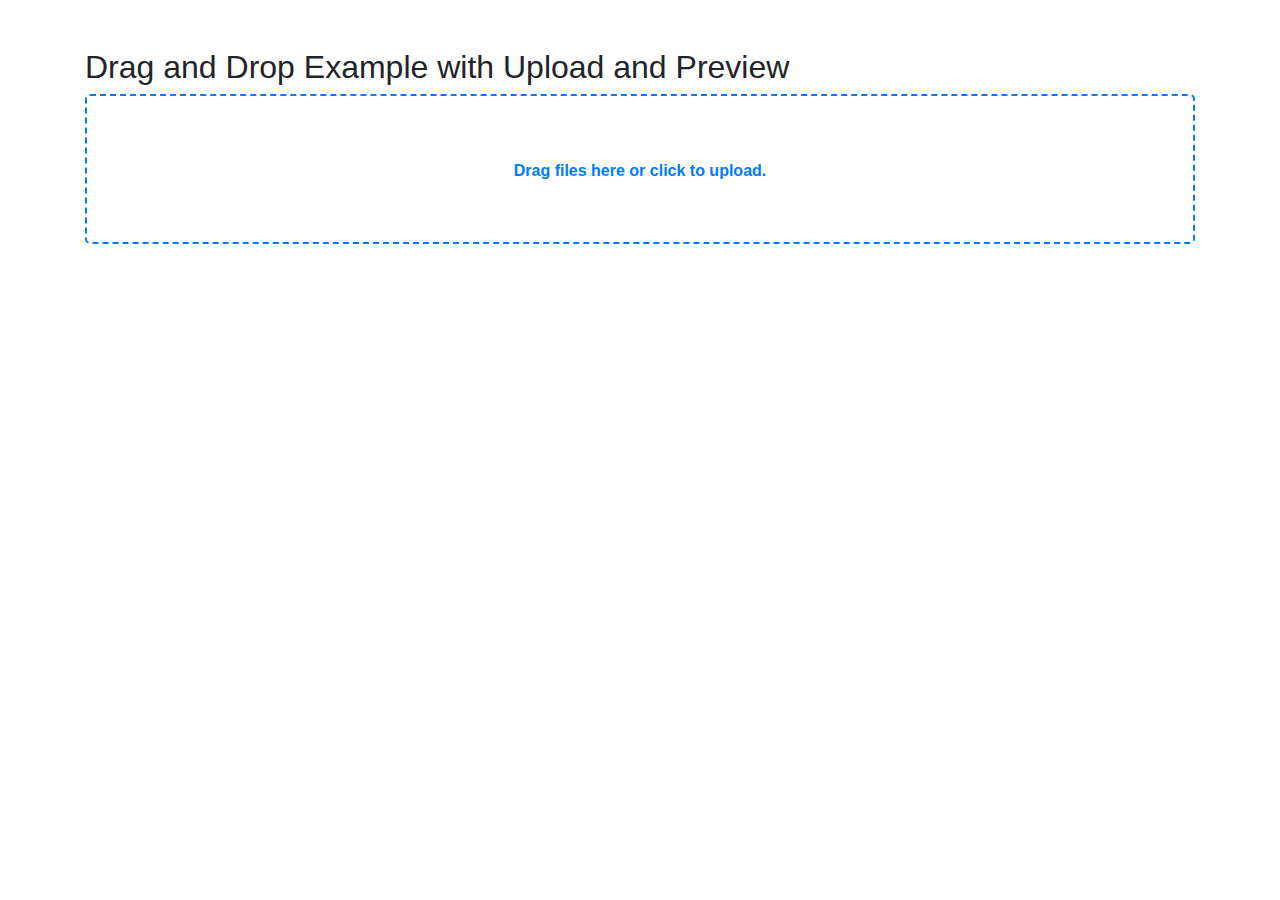
<file: src_client/test_drag_drop.html>
<!DOCTYPE html>
<html lang="en">

<head>
    <meta charset="UTF-8">
    <meta name="viewport" content="width=device-width, initial-scale=1, shrink-to-fit=no">
    <link href="https://stackpath.bootstrapcdn.com/bootstrap/4.5.2/css/bootstrap.min.css" rel="stylesheet">
    <title>Drag and Drop Example with Upload and Preview</title>
    <style>
        .drag-area {
            border: 2px dashed #007bff;
            border-radius: 5px;
            width: 100%;
            height: 150px;
            text-align: center;
            line-height: 150px;
            color: #007bff;
            font-weight: bold;
            cursor: pointer;
        }

        .preview-images img {
            width: 100px;
            height: 100px;
            margin: 10px;
            border-radius: 5px;
            border: 2px solid #007bff;
        }
    </style>
</head>

<body>

    <div class="container mt-5">
        <h2>Drag and Drop Example with Upload and Preview</h2>
        <div id="dragArea" class="drag-area">
            Drag files here or click to upload.
        </div>
        <input type="file" id="fileInput" hidden multiple>
        <div class="preview-images"></div>
    </div>

    <script src="https://code.jquery.com/jquery-3.5.1.slim.min.js"></script>
    <script src="https://cdn.jsdelivr.net/npm/@popperjs/core@2.9.2/dist/umd/popper.min.js"></script>
    <script src="https://stackpath.bootstrapcdn.com/bootstrap/4.5.2/js/bootstrap.min.js"></script>

    <script>
        let dragArea = document.getElementById('dragArea');
        let fileInput = document.getElementById('fileInput');
        let previewContainer = document.querySelector('.preview-images');

        dragArea.addEventListener('click', () => fileInput.click());

        fileInput.addEventListener('change', function () {
            handleFiles(this.files);
        });

        dragArea.addEventListener('dragover', (event) => {
            event.stopPropagation();
            event.preventDefault();
            dragArea.style.backgroundColor = "#f0f0f0";
        });

        dragArea.addEventListener('dragleave', (event) => {
            event.stopPropagation();
            event.preventDefault();
            dragArea.style.backgroundColor = "transparent";
        });

        dragArea.addEventListener('drop', (event) => {
            event.stopPropagation();
            event.preventDefault();
            dragArea.style.backgroundColor = "transparent";
            handleFiles(event.dataTransfer.files);
        });

        function handleFiles(files) {
            previewContainer.innerHTML = ''; // Clear previous previews
            Array.from(files).forEach(file => {
                alert(`File uploaded: ${file.name}`); // Confirmation message
                if (file.type.startsWith('image/')) { // Preview for image files
                    const reader = new FileReader();
                    reader.onload = function (e) {
                        const img = document.createElement('img');
                        img.src = e.target.result;
                        previewContainer.appendChild(img);
                    };
                    reader.readAsDataURL(file);
                }
            });
        }
    </script>
</body>

</html>
</file>
